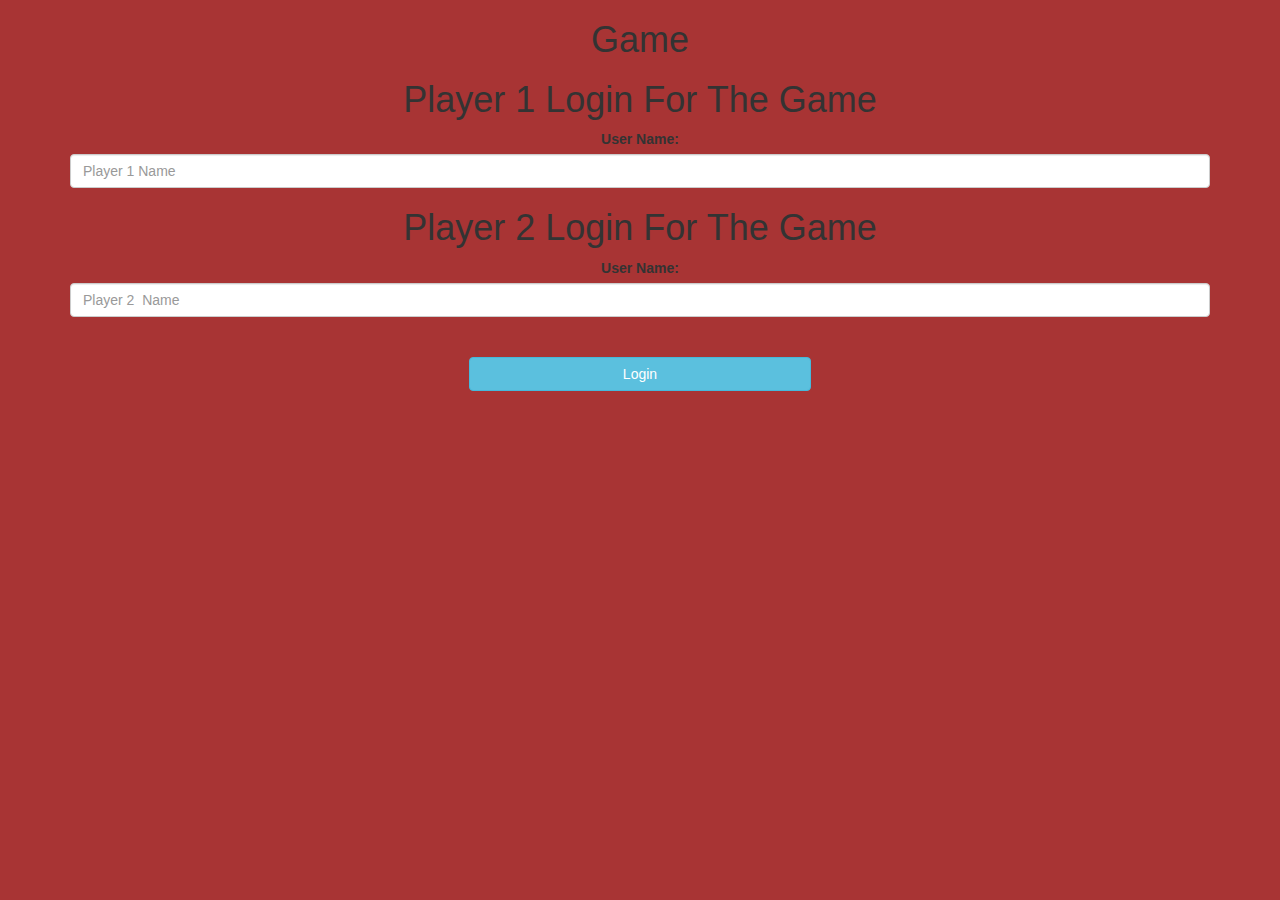
<file: index.html>
<!DOCTYPE html>
<html>
<head>
	<title>The Math Quiz</title>

    <meta name="viewport" content="width=device-width, initial-scale=1">
    <link rel="stylesheet" href="https://maxcdn.bootstrapcdn.com/bootstrap/3.4.0/css/bootstrap.min.css">
    <script src="https://ajax.googleapis.com/ajax/libs/jquery/3.4.1/jquery.min.js"></script>
    <script src="https://maxcdn.bootstrapcdn.com/bootstrap/3.4.0/js/bootstrap.min.js"></script>

<link rel="stylesheet" type="text/css" href="style.css">

<script src="main.js"></script>

    </head>

   <body>
       
       <div class="container">
           <center>
               <h1>Game</h1>
       <div class="player_1_login"> <h1>Player 1 Login For The Game</h1> <label>User Name:</label>
        <input class="form-control" id="player1_text"  placeholder="Player 1 Name">
    </div>
       <div class="player_2_login"> <h1>Player 2 Login For The Game</h1> <label>User Name:</label>
        <input class="form-control" id="player2_text"  placeholder="Player 2  Name">
    </div><br><br>
    <button class="btn btn-info" onclick="addUser()" style="width: 30%">Login</button>
           </center>
       </div>
       <script src ="main.js"></script>
   </body>
</html>
</file>
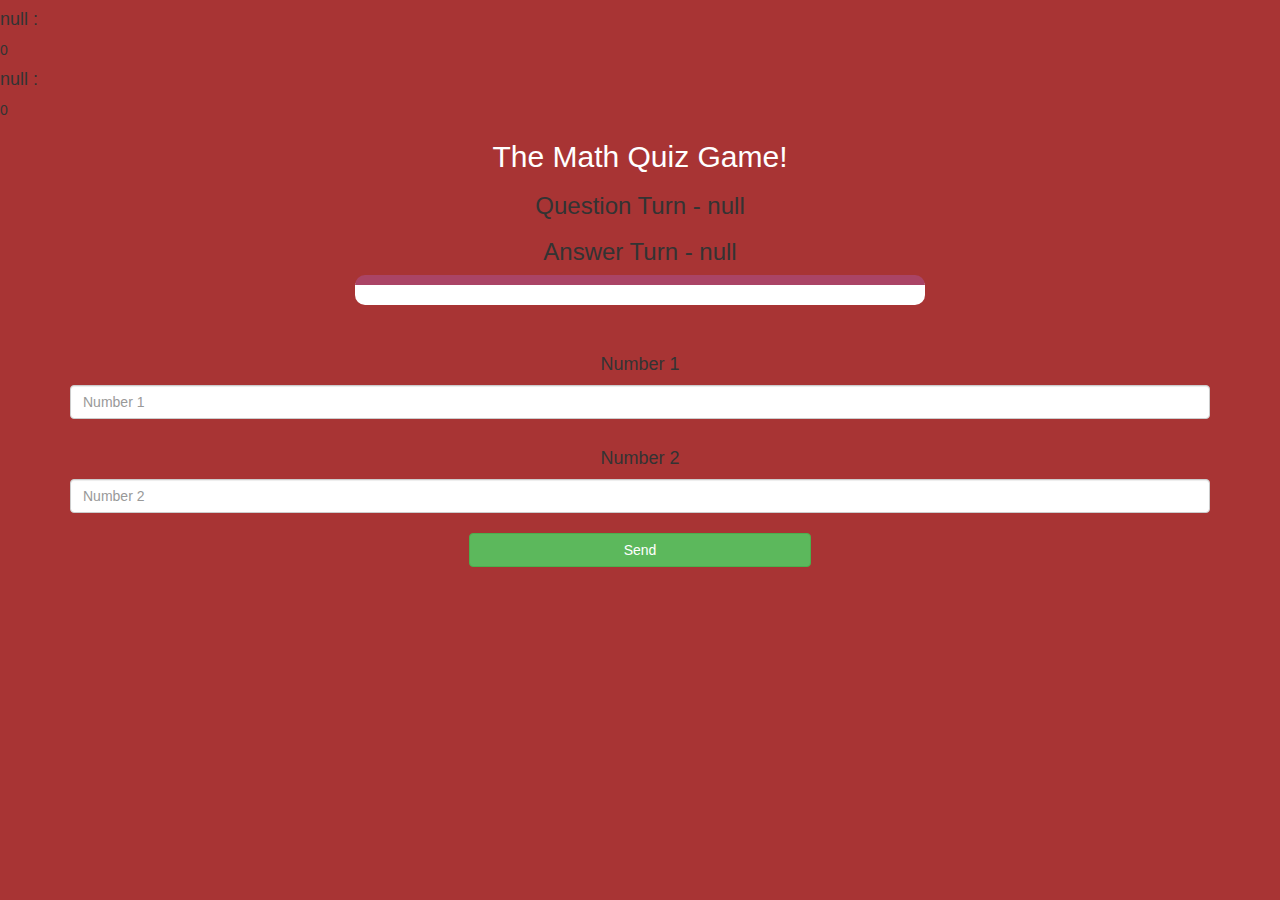
<file: game_page.html>
<!DOCTYPE html>
<html>
<head>
	<title>The Math Quiz Game!</title>

<meta name="viewport" content="width=device-width, initial-scale=1">
<link rel="stylesheet" href="https://maxcdn.bootstrapcdn.com/bootstrap/3.4.0/css/bootstrap.min.css">
<script src="https://ajax.googleapis.com/ajax/libs/jquery/3.4.1/jquery.min.js"></script>
<script src="https://maxcdn.bootstrapcdn.com/bootstrap/3.4.0/js/bootstrap.min.js"></script>

<link rel="stylesheet" type="text/css" href="game.css">

<script src="game.js"></script>
</head>
<body>

<h4 id="player1_name"></h4> <span id="player1_score"></span>
<br>
<h4 id="player2_name"></h4> <span id="player2_score"></span>

<div class="container">
	<center>
	<h2 style="color: white;">The Math Quiz Game!</h2>
		    <h3 id="player_question"></h3>
		<h3 id="player_answer"></h3>
	<div id="output" class="col-lg-6"> </div> 
		   <br>
		   <br>
		<h4>Number 1</h4>
	<input type="text" id="number1" class="form-control" placeholder="Number 1">
		   <br>
		   <h4>Number 2</h4>
	<input type="text" id="number2" class="form-control" placeholder="Number 2">
		<br>
		    <button onclick="send()" class="btn btn-success" style="width: 30%;">Send</button>
	</center>
</div>

<script src="game.js"></script>
</body>
</html>
</file>
<file: style.css>
body {
    background:rgb(168, 52, 52);
}
</file>
<file: game.css>
#output{
    background: white;
    border-radius: 10px;
    border-top: 10px solid #AA4465;
    padding: 10px;
    float: none;
    text-align: left;
}
body {
    background:rgb(168, 52, 52);
}
</file>
